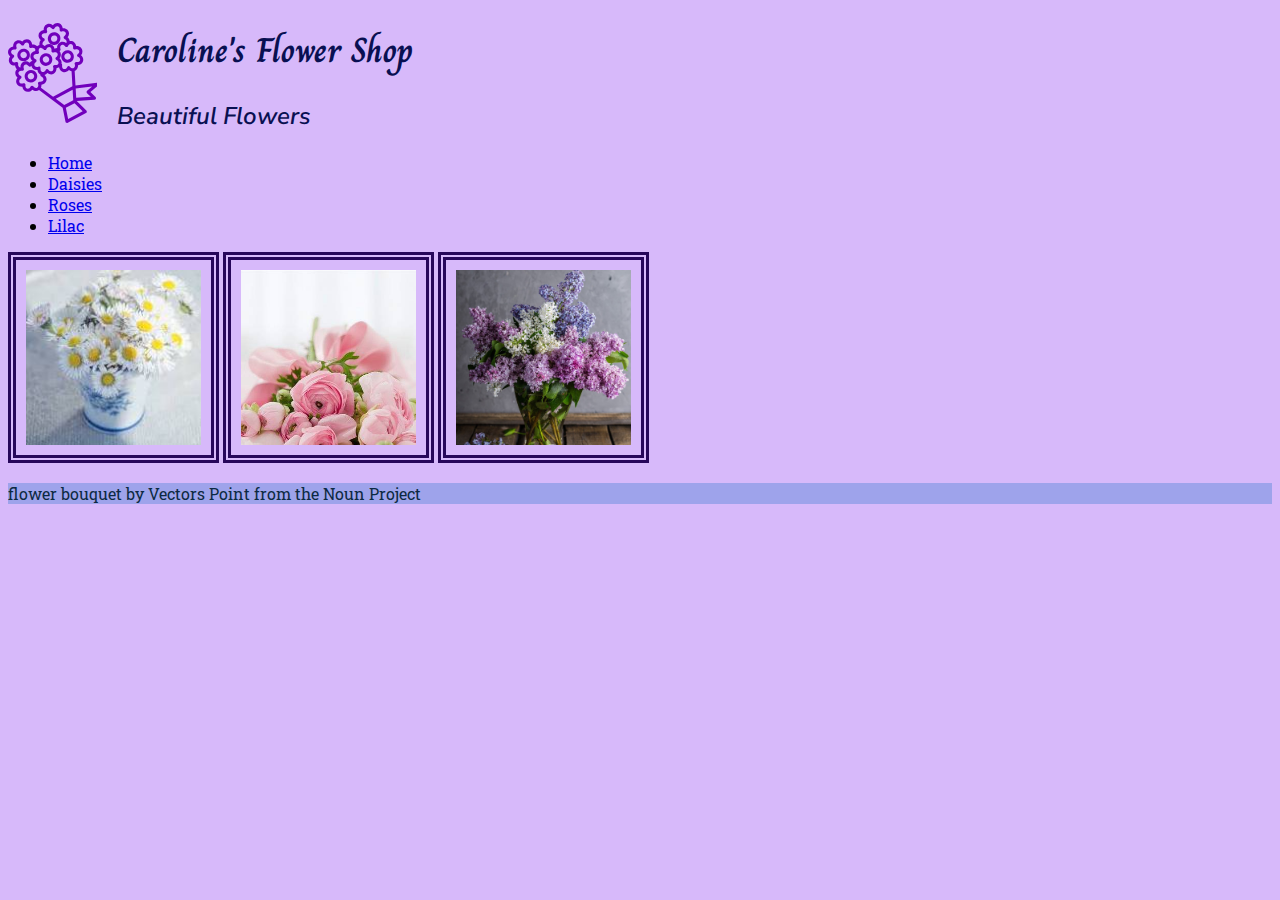
<file: index.html>
<!DOCTYPE html>
<html>
  <head>
    <meta charset="utf-8">
    <meta name="viewport" content="width=device-width">
    <title>O'Brien, Caroline | Demo 03-03</title>
    <link href="style.css" rel="stylesheet" type="text/css" />
  </head>
  <body>
    <a href="index.html"><img class="logo" src="bouquet.svg" alt="A purple bouquet of daisies with a ribbon." /></a>
    
    <h1>Caroline's Flower Shop</h1>
    <h2>Beautiful Flowers</h2>

    <nav>
      <ul>
        <li><a href="index.html">Home</a></li>
        <li><a href="daisies.html">Daisies</a></li>
        <li><a href="roses.html">Roses</a></li>
        <li><a href="lilac.html">Lilac</a></li>
      </ul>
    </nav>

    <div class="cards">
     <a href="daisies.html"><img src="daisy.jpg" alt="A white and blue pot holds a bouquet of white daisies with bright yellow centers." /></a>
     <a href="roses.html"><img src="bouquet.jpg" alt="A bouquet of pink flowers laid down on a table." /></a>
     <a href="lilac.html"><img src="lilac.jpg" alt="A clear vase hold blue, purple, and white lilac flowers." /></a>
    </div>

    <div class="textblock">
    <p> flower bouquet by Vectors Point from the Noun Project </p>
    </div>
  </body>
</html>
</file>
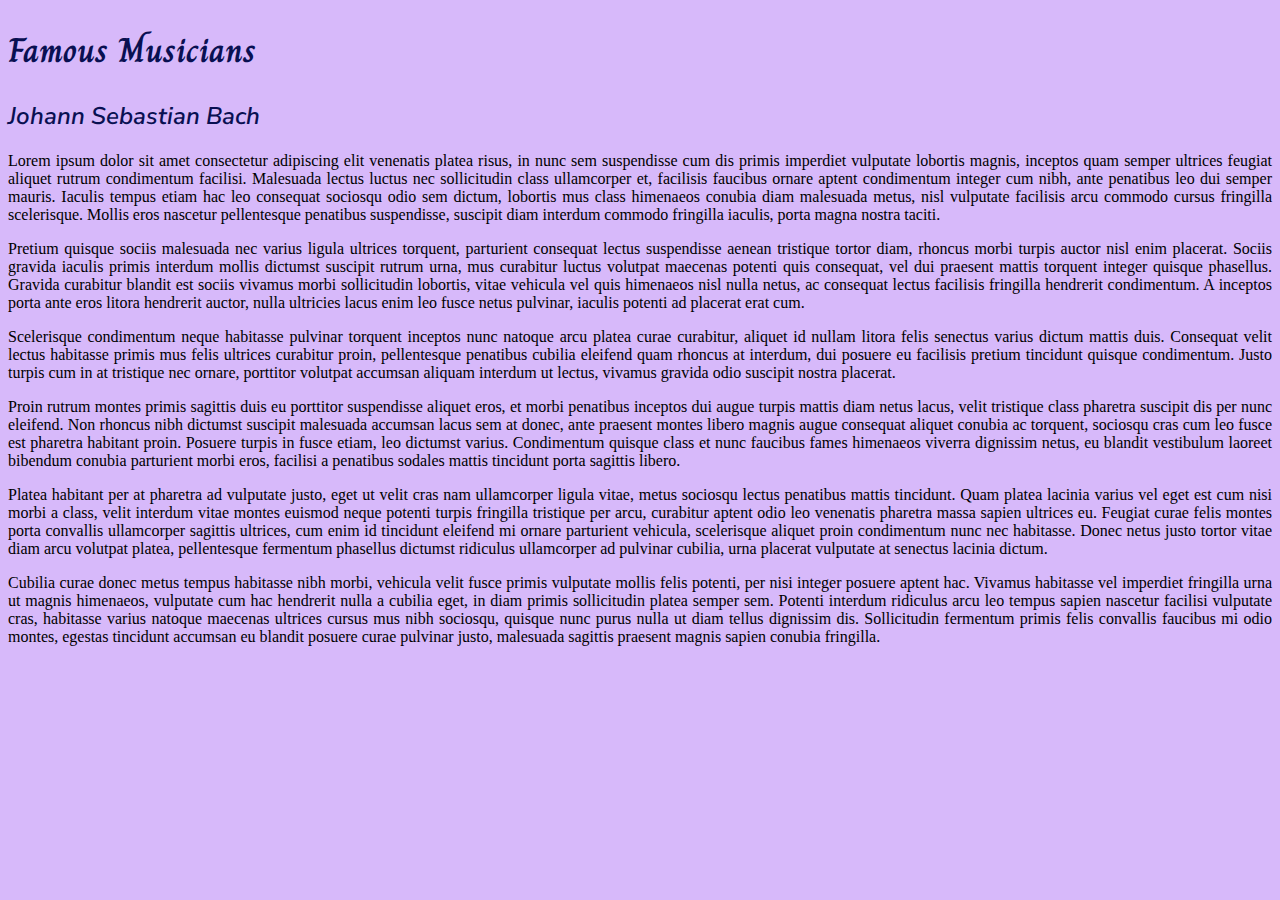
<file: bach.html>
<!DOCTYPE html>
<html>
  <head>
    <meta charset="utf-8">
    <meta name="viewport" content="width=device-width">
    <title>O'Brien, Caroline | Demo 03-03</title>
    <link href="style.css" rel="stylesheet" type="text/css" />
  </head>
  <body>
    <h1>Famous Musicians</h1>
    <h2>Johann Sebastian Bach</h2>

    <p>Lorem ipsum dolor sit amet consectetur adipiscing elit venenatis platea risus, in nunc sem suspendisse cum dis primis imperdiet vulputate lobortis magnis, inceptos quam semper ultrices feugiat aliquet rutrum condimentum facilisi. Malesuada lectus luctus nec sollicitudin class ullamcorper et, facilisis faucibus ornare aptent condimentum integer cum nibh, ante penatibus leo dui semper mauris. Iaculis tempus etiam hac leo consequat sociosqu odio sem dictum, lobortis mus class himenaeos conubia diam malesuada metus, nisl vulputate facilisis arcu commodo cursus fringilla scelerisque. Mollis eros nascetur pellentesque penatibus suspendisse, suscipit diam interdum commodo fringilla iaculis, porta magna nostra taciti.</p>

		<p>Pretium quisque sociis malesuada nec varius ligula ultrices torquent, parturient consequat lectus suspendisse aenean tristique tortor diam, rhoncus morbi turpis auctor nisl enim placerat. Sociis gravida iaculis primis interdum mollis dictumst suscipit rutrum urna, mus curabitur luctus volutpat maecenas potenti quis consequat, vel dui praesent mattis torquent integer quisque phasellus. Gravida curabitur blandit est sociis vivamus morbi sollicitudin lobortis, vitae vehicula vel quis himenaeos nisl nulla netus, ac consequat lectus facilisis fringilla hendrerit condimentum. A inceptos porta ante eros litora hendrerit auctor, nulla ultricies lacus enim leo fusce netus pulvinar, iaculis potenti ad placerat erat cum.</p>

		<p>Scelerisque condimentum neque habitasse pulvinar torquent inceptos nunc natoque arcu platea curae curabitur, aliquet id nullam litora felis senectus varius dictum mattis duis. Consequat velit lectus habitasse primis mus felis ultrices curabitur proin, pellentesque penatibus cubilia eleifend quam rhoncus at interdum, dui posuere eu facilisis pretium tincidunt quisque condimentum. Justo turpis cum in at tristique nec ornare, porttitor volutpat accumsan aliquam interdum ut lectus, vivamus gravida odio suscipit nostra placerat.</p>

		<p>Proin rutrum montes primis sagittis duis eu porttitor suspendisse aliquet eros, et morbi penatibus inceptos dui augue turpis mattis diam netus lacus, velit tristique class pharetra suscipit dis per nunc eleifend. Non rhoncus nibh dictumst suscipit malesuada accumsan lacus sem at donec, ante praesent montes libero magnis augue consequat aliquet conubia ac torquent, sociosqu cras cum leo fusce est pharetra habitant proin. Posuere turpis in fusce etiam, leo dictumst varius. Condimentum quisque class et nunc faucibus fames himenaeos viverra dignissim netus, eu blandit vestibulum laoreet bibendum conubia parturient morbi eros, facilisi a penatibus sodales mattis tincidunt porta sagittis libero.</p>

		<p>Platea habitant per at pharetra ad vulputate justo, eget ut velit cras nam ullamcorper ligula vitae, metus sociosqu lectus penatibus mattis tincidunt. Quam platea lacinia varius vel eget est cum nisi morbi a class, velit interdum vitae montes euismod neque potenti turpis fringilla tristique per arcu, curabitur aptent odio leo venenatis pharetra massa sapien ultrices eu. Feugiat curae felis montes porta convallis ullamcorper sagittis ultrices, cum enim id tincidunt eleifend mi ornare parturient vehicula, scelerisque aliquet proin condimentum nunc nec habitasse. Donec netus justo tortor vitae diam arcu volutpat platea, pellentesque fermentum phasellus dictumst ridiculus ullamcorper ad pulvinar cubilia, urna placerat vulputate at senectus lacinia dictum.</p>

		<p>Cubilia curae donec metus tempus habitasse nibh morbi, vehicula velit fusce primis vulputate mollis felis potenti, per nisi integer posuere aptent hac. Vivamus habitasse vel imperdiet fringilla urna ut magnis himenaeos, vulputate cum hac hendrerit nulla a cubilia eget, in diam primis sollicitudin platea semper sem. Potenti interdum ridiculus arcu leo tempus sapien nascetur facilisi vulputate cras, habitasse varius natoque maecenas ultrices cursus mus nibh sociosqu, quisque nunc purus nulla ut diam tellus dignissim dis. Sollicitudin fermentum primis felis convallis faucibus mi odio montes, egestas tincidunt accumsan eu blandit posuere curae pulvinar justo, malesuada sagittis praesent magnis sapien conubia fringilla.</p>


  </body>
</html>
</file>
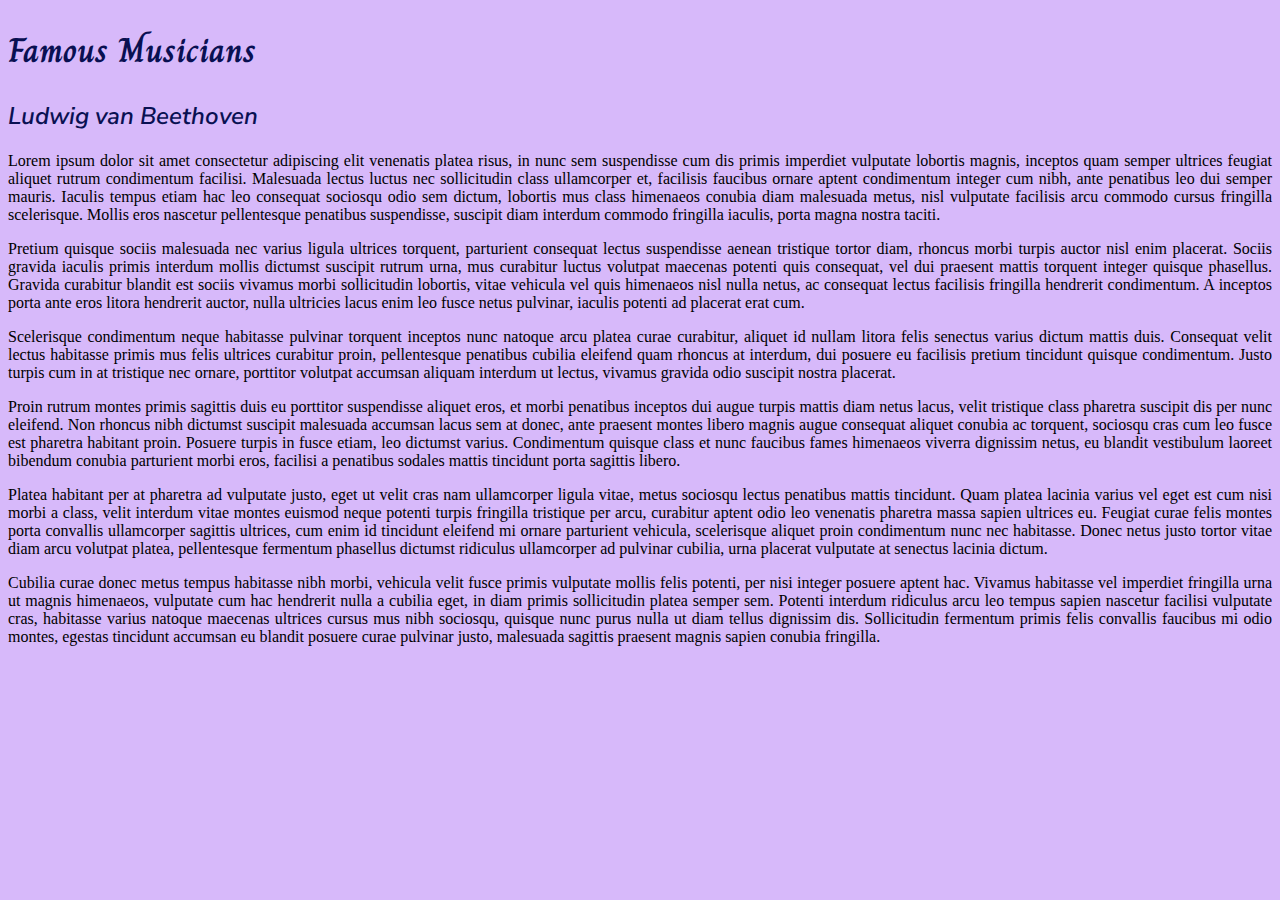
<file: beethoven.html>
<!DOCTYPE html>
<html>
  <head>
    <meta charset="utf-8">
    <meta name="viewport" content="width=device-width">
    <title>Last name, First name | Demo 03-03</title>
    <link href="style.css" rel="stylesheet" type="text/css" />
  </head>
  <body>
    <h1>Famous Musicians</h1>
    <h2>Ludwig van Beethoven</h2>

    <p>Lorem ipsum dolor sit amet consectetur adipiscing elit venenatis platea risus, in nunc sem suspendisse cum dis primis imperdiet vulputate lobortis magnis, inceptos quam semper ultrices feugiat aliquet rutrum condimentum facilisi. Malesuada lectus luctus nec sollicitudin class ullamcorper et, facilisis faucibus ornare aptent condimentum integer cum nibh, ante penatibus leo dui semper mauris. Iaculis tempus etiam hac leo consequat sociosqu odio sem dictum, lobortis mus class himenaeos conubia diam malesuada metus, nisl vulputate facilisis arcu commodo cursus fringilla scelerisque. Mollis eros nascetur pellentesque penatibus suspendisse, suscipit diam interdum commodo fringilla iaculis, porta magna nostra taciti.</p>

		<p>Pretium quisque sociis malesuada nec varius ligula ultrices torquent, parturient consequat lectus suspendisse aenean tristique tortor diam, rhoncus morbi turpis auctor nisl enim placerat. Sociis gravida iaculis primis interdum mollis dictumst suscipit rutrum urna, mus curabitur luctus volutpat maecenas potenti quis consequat, vel dui praesent mattis torquent integer quisque phasellus. Gravida curabitur blandit est sociis vivamus morbi sollicitudin lobortis, vitae vehicula vel quis himenaeos nisl nulla netus, ac consequat lectus facilisis fringilla hendrerit condimentum. A inceptos porta ante eros litora hendrerit auctor, nulla ultricies lacus enim leo fusce netus pulvinar, iaculis potenti ad placerat erat cum.</p>

		<p>Scelerisque condimentum neque habitasse pulvinar torquent inceptos nunc natoque arcu platea curae curabitur, aliquet id nullam litora felis senectus varius dictum mattis duis. Consequat velit lectus habitasse primis mus felis ultrices curabitur proin, pellentesque penatibus cubilia eleifend quam rhoncus at interdum, dui posuere eu facilisis pretium tincidunt quisque condimentum. Justo turpis cum in at tristique nec ornare, porttitor volutpat accumsan aliquam interdum ut lectus, vivamus gravida odio suscipit nostra placerat.</p>

		<p>Proin rutrum montes primis sagittis duis eu porttitor suspendisse aliquet eros, et morbi penatibus inceptos dui augue turpis mattis diam netus lacus, velit tristique class pharetra suscipit dis per nunc eleifend. Non rhoncus nibh dictumst suscipit malesuada accumsan lacus sem at donec, ante praesent montes libero magnis augue consequat aliquet conubia ac torquent, sociosqu cras cum leo fusce est pharetra habitant proin. Posuere turpis in fusce etiam, leo dictumst varius. Condimentum quisque class et nunc faucibus fames himenaeos viverra dignissim netus, eu blandit vestibulum laoreet bibendum conubia parturient morbi eros, facilisi a penatibus sodales mattis tincidunt porta sagittis libero.</p>

		<p>Platea habitant per at pharetra ad vulputate justo, eget ut velit cras nam ullamcorper ligula vitae, metus sociosqu lectus penatibus mattis tincidunt. Quam platea lacinia varius vel eget est cum nisi morbi a class, velit interdum vitae montes euismod neque potenti turpis fringilla tristique per arcu, curabitur aptent odio leo venenatis pharetra massa sapien ultrices eu. Feugiat curae felis montes porta convallis ullamcorper sagittis ultrices, cum enim id tincidunt eleifend mi ornare parturient vehicula, scelerisque aliquet proin condimentum nunc nec habitasse. Donec netus justo tortor vitae diam arcu volutpat platea, pellentesque fermentum phasellus dictumst ridiculus ullamcorper ad pulvinar cubilia, urna placerat vulputate at senectus lacinia dictum.</p>

		<p>Cubilia curae donec metus tempus habitasse nibh morbi, vehicula velit fusce primis vulputate mollis felis potenti, per nisi integer posuere aptent hac. Vivamus habitasse vel imperdiet fringilla urna ut magnis himenaeos, vulputate cum hac hendrerit nulla a cubilia eget, in diam primis sollicitudin platea semper sem. Potenti interdum ridiculus arcu leo tempus sapien nascetur facilisi vulputate cras, habitasse varius natoque maecenas ultrices cursus mus nibh sociosqu, quisque nunc purus nulla ut diam tellus dignissim dis. Sollicitudin fermentum primis felis convallis faucibus mi odio montes, egestas tincidunt accumsan eu blandit posuere curae pulvinar justo, malesuada sagittis praesent magnis sapien conubia fringilla.</p>


  </body>
</html>
</file>
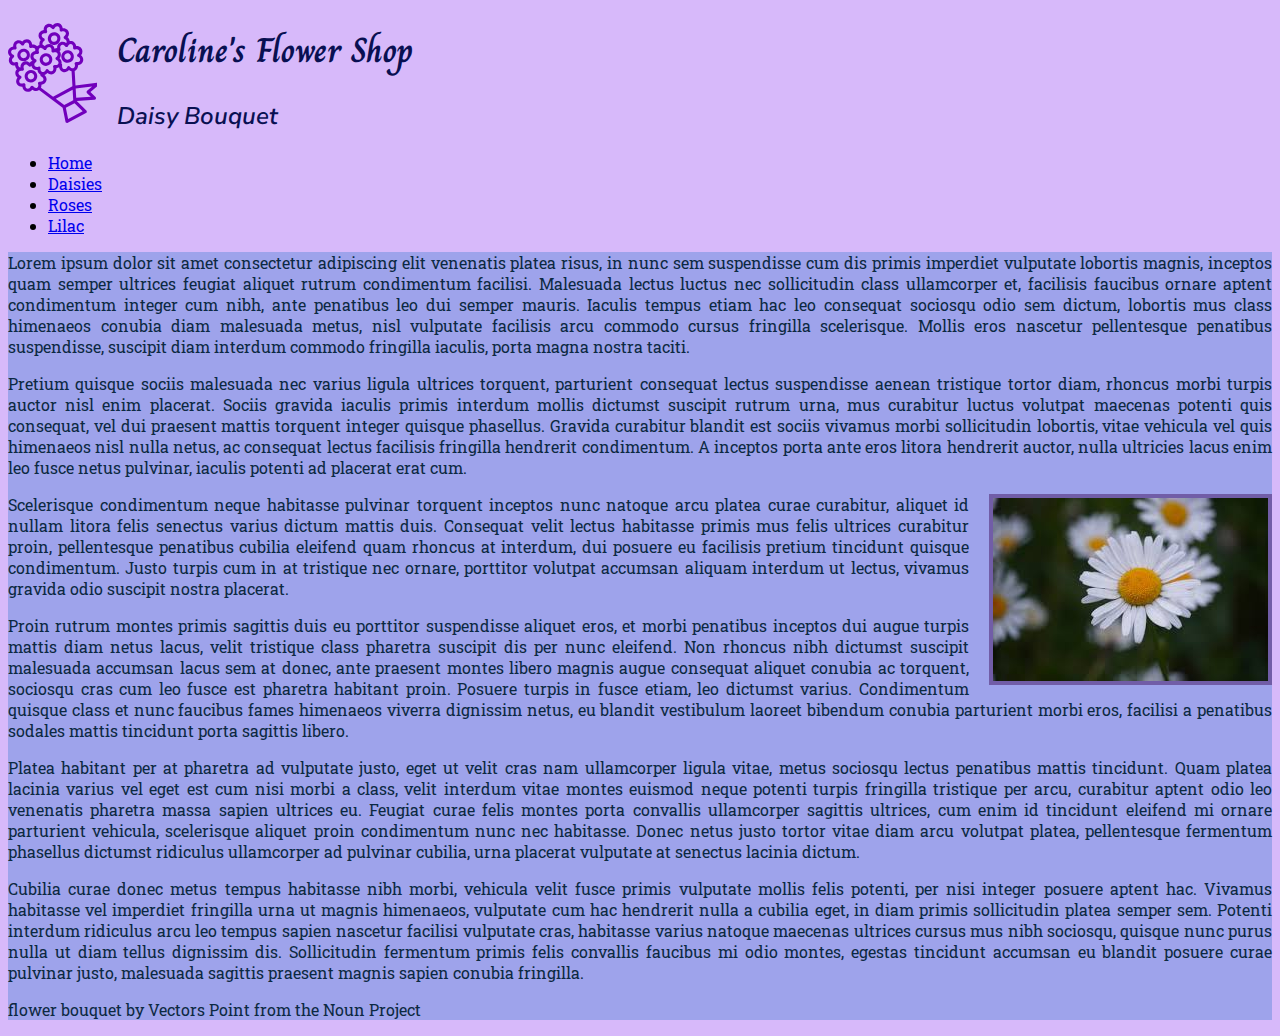
<file: daisies.html>
<!DOCTYPE html>
<html>
  <head>
    <meta charset="utf-8">
    <meta name="viewport" content="width=device-width">
    <title>O'Brien, Caroline | Demo 03-03</title>
    <link href="style.css" rel="stylesheet" type="text/css" />
  </head>
  <body>
    <a href="index.html"><img class="logo" src="bouquet.svg" alt="A purple bouquet of daisies with a ribbon." /></a>
    <h1>Caroline's Flower Shop</h1>
    <h2>Daisy Bouquet</h2>

    <nav>
      <ul>
        <li><a href="index.html">Home</a></li>
        <li><a href="daisies.html">Daisies</a></li>
        <li><a href="roses.html">Roses</a></li>
        <li><a href="lilac.html">Lilac</a></li>
      </ul>
    </nav>

    <div class="textblock">
    <p>Lorem ipsum dolor sit amet consectetur adipiscing elit venenatis platea risus, in nunc sem suspendisse cum dis primis imperdiet vulputate lobortis magnis, inceptos quam semper ultrices feugiat aliquet rutrum condimentum facilisi. Malesuada lectus luctus nec sollicitudin class ullamcorper et, facilisis faucibus ornare aptent condimentum integer cum nibh, ante penatibus leo dui semper mauris. Iaculis tempus etiam hac leo consequat sociosqu odio sem dictum, lobortis mus class himenaeos conubia diam malesuada metus, nisl vulputate facilisis arcu commodo cursus fringilla scelerisque. Mollis eros nascetur pellentesque penatibus suspendisse, suscipit diam interdum commodo fringilla iaculis, porta magna nostra taciti.</p>

		<p>Pretium quisque sociis malesuada nec varius ligula ultrices torquent, parturient consequat lectus suspendisse aenean tristique tortor diam, rhoncus morbi turpis auctor nisl enim placerat. Sociis gravida iaculis primis interdum mollis dictumst suscipit rutrum urna, mus curabitur luctus volutpat maecenas potenti quis consequat, vel dui praesent mattis torquent integer quisque phasellus. Gravida curabitur blandit est sociis vivamus morbi sollicitudin lobortis, vitae vehicula vel quis himenaeos nisl nulla netus, ac consequat lectus facilisis fringilla hendrerit condimentum. A inceptos porta ante eros litora hendrerit auctor, nulla ultricies lacus enim leo fusce netus pulvinar, iaculis potenti ad placerat erat cum.</p>

    <img class="odd" src="white-daisy.jpeg" alt="A field of white daisies with yellow centers, but only one is focused." />
    
		<p>Scelerisque condimentum neque habitasse pulvinar torquent inceptos nunc natoque arcu platea curae curabitur, aliquet id nullam litora felis senectus varius dictum mattis duis. Consequat velit lectus habitasse primis mus felis ultrices curabitur proin, pellentesque penatibus cubilia eleifend quam rhoncus at interdum, dui posuere eu facilisis pretium tincidunt quisque condimentum. Justo turpis cum in at tristique nec ornare, porttitor volutpat accumsan aliquam interdum ut lectus, vivamus gravida odio suscipit nostra placerat.</p>

		<p>Proin rutrum montes primis sagittis duis eu porttitor suspendisse aliquet eros, et morbi penatibus inceptos dui augue turpis mattis diam netus lacus, velit tristique class pharetra suscipit dis per nunc eleifend. Non rhoncus nibh dictumst suscipit malesuada accumsan lacus sem at donec, ante praesent montes libero magnis augue consequat aliquet conubia ac torquent, sociosqu cras cum leo fusce est pharetra habitant proin. Posuere turpis in fusce etiam, leo dictumst varius. Condimentum quisque class et nunc faucibus fames himenaeos viverra dignissim netus, eu blandit vestibulum laoreet bibendum conubia parturient morbi eros, facilisi a penatibus sodales mattis tincidunt porta sagittis libero.</p>

		<p>Platea habitant per at pharetra ad vulputate justo, eget ut velit cras nam ullamcorper ligula vitae, metus sociosqu lectus penatibus mattis tincidunt. Quam platea lacinia varius vel eget est cum nisi morbi a class, velit interdum vitae montes euismod neque potenti turpis fringilla tristique per arcu, curabitur aptent odio leo venenatis pharetra massa sapien ultrices eu. Feugiat curae felis montes porta convallis ullamcorper sagittis ultrices, cum enim id tincidunt eleifend mi ornare parturient vehicula, scelerisque aliquet proin condimentum nunc nec habitasse. Donec netus justo tortor vitae diam arcu volutpat platea, pellentesque fermentum phasellus dictumst ridiculus ullamcorper ad pulvinar cubilia, urna placerat vulputate at senectus lacinia dictum.</p>

		<p>Cubilia curae donec metus tempus habitasse nibh morbi, vehicula velit fusce primis vulputate mollis felis potenti, per nisi integer posuere aptent hac. Vivamus habitasse vel imperdiet fringilla urna ut magnis himenaeos, vulputate cum hac hendrerit nulla a cubilia eget, in diam primis sollicitudin platea semper sem. Potenti interdum ridiculus arcu leo tempus sapien nascetur facilisi vulputate cras, habitasse varius natoque maecenas ultrices cursus mus nibh sociosqu, quisque nunc purus nulla ut diam tellus dignissim dis. Sollicitudin fermentum primis felis convallis faucibus mi odio montes, egestas tincidunt accumsan eu blandit posuere curae pulvinar justo, malesuada sagittis praesent magnis sapien conubia fringilla.</p>

  <p> flower bouquet by Vectors Point from the Noun Project </p>

  </div>
  </body>
</html>
</file>
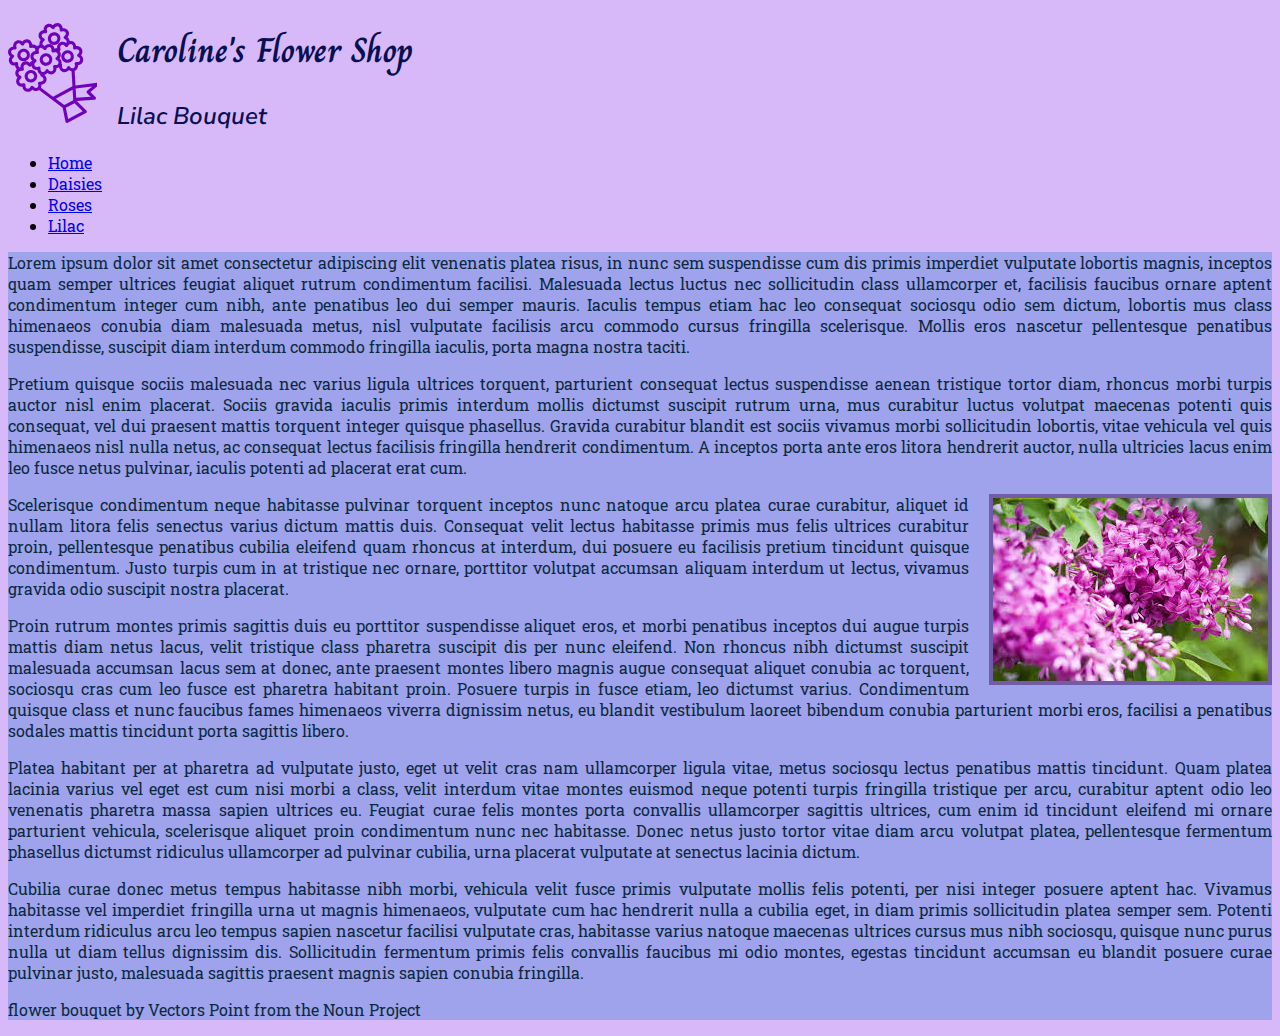
<file: lilac.html>
<!DOCTYPE html>
<html>
  <head>
    <meta charset="utf-8">
    <meta name="viewport" content="width=device-width">
    <title>O'Brien, Caroline | Demo 03-03</title>
    <link href="style.css" rel="stylesheet" type="text/css" />
  </head>
  <body>
    <a href="index.html"><img class="logo" src="bouquet.svg" alt="A purple bouquet of daisies with a ribbon." /></a>
    <h1>Caroline's Flower Shop</h1>
    <h2>Lilac Bouquet</h2>

    <nav>
      <ul>
        <li><a href="index.html">Home</a></li>
        <li><a href="daisies.html">Daisies</a></li>
        <li><a href="roses.html">Roses</a></li>
        <li><a href="lilac.html">Lilac</a></li>
      </ul>
    </nav>
    <div class="textblock">
    <p>Lorem ipsum dolor sit amet consectetur adipiscing elit venenatis platea risus, in nunc sem suspendisse cum dis primis imperdiet vulputate lobortis magnis, inceptos quam semper ultrices feugiat aliquet rutrum condimentum facilisi. Malesuada lectus luctus nec sollicitudin class ullamcorper et, facilisis faucibus ornare aptent condimentum integer cum nibh, ante penatibus leo dui semper mauris. Iaculis tempus etiam hac leo consequat sociosqu odio sem dictum, lobortis mus class himenaeos conubia diam malesuada metus, nisl vulputate facilisis arcu commodo cursus fringilla scelerisque. Mollis eros nascetur pellentesque penatibus suspendisse, suscipit diam interdum commodo fringilla iaculis, porta magna nostra taciti.</p>

		<p>Pretium quisque sociis malesuada nec varius ligula ultrices torquent, parturient consequat lectus suspendisse aenean tristique tortor diam, rhoncus morbi turpis auctor nisl enim placerat. Sociis gravida iaculis primis interdum mollis dictumst suscipit rutrum urna, mus curabitur luctus volutpat maecenas potenti quis consequat, vel dui praesent mattis torquent integer quisque phasellus. Gravida curabitur blandit est sociis vivamus morbi sollicitudin lobortis, vitae vehicula vel quis himenaeos nisl nulla netus, ac consequat lectus facilisis fringilla hendrerit condimentum. A inceptos porta ante eros litora hendrerit auctor, nulla ultricies lacus enim leo fusce netus pulvinar, iaculis potenti ad placerat erat cum.</p>

 <img class="odd" src="purple-lilac.jpeg" alt="A branch of purple lilacs surrounded by a background of blurry green leaves." />

		<p>Scelerisque condimentum neque habitasse pulvinar torquent inceptos nunc natoque arcu platea curae curabitur, aliquet id nullam litora felis senectus varius dictum mattis duis. Consequat velit lectus habitasse primis mus felis ultrices curabitur proin, pellentesque penatibus cubilia eleifend quam rhoncus at interdum, dui posuere eu facilisis pretium tincidunt quisque condimentum. Justo turpis cum in at tristique nec ornare, porttitor volutpat accumsan aliquam interdum ut lectus, vivamus gravida odio suscipit nostra placerat.</p>

		<p>Proin rutrum montes primis sagittis duis eu porttitor suspendisse aliquet eros, et morbi penatibus inceptos dui augue turpis mattis diam netus lacus, velit tristique class pharetra suscipit dis per nunc eleifend. Non rhoncus nibh dictumst suscipit malesuada accumsan lacus sem at donec, ante praesent montes libero magnis augue consequat aliquet conubia ac torquent, sociosqu cras cum leo fusce est pharetra habitant proin. Posuere turpis in fusce etiam, leo dictumst varius. Condimentum quisque class et nunc faucibus fames himenaeos viverra dignissim netus, eu blandit vestibulum laoreet bibendum conubia parturient morbi eros, facilisi a penatibus sodales mattis tincidunt porta sagittis libero.</p>

		<p>Platea habitant per at pharetra ad vulputate justo, eget ut velit cras nam ullamcorper ligula vitae, metus sociosqu lectus penatibus mattis tincidunt. Quam platea lacinia varius vel eget est cum nisi morbi a class, velit interdum vitae montes euismod neque potenti turpis fringilla tristique per arcu, curabitur aptent odio leo venenatis pharetra massa sapien ultrices eu. Feugiat curae felis montes porta convallis ullamcorper sagittis ultrices, cum enim id tincidunt eleifend mi ornare parturient vehicula, scelerisque aliquet proin condimentum nunc nec habitasse. Donec netus justo tortor vitae diam arcu volutpat platea, pellentesque fermentum phasellus dictumst ridiculus ullamcorper ad pulvinar cubilia, urna placerat vulputate at senectus lacinia dictum.</p>

		<p>Cubilia curae donec metus tempus habitasse nibh morbi, vehicula velit fusce primis vulputate mollis felis potenti, per nisi integer posuere aptent hac. Vivamus habitasse vel imperdiet fringilla urna ut magnis himenaeos, vulputate cum hac hendrerit nulla a cubilia eget, in diam primis sollicitudin platea semper sem. Potenti interdum ridiculus arcu leo tempus sapien nascetur facilisi vulputate cras, habitasse varius natoque maecenas ultrices cursus mus nibh sociosqu, quisque nunc purus nulla ut diam tellus dignissim dis. Sollicitudin fermentum primis felis convallis faucibus mi odio montes, egestas tincidunt accumsan eu blandit posuere curae pulvinar justo, malesuada sagittis praesent magnis sapien conubia fringilla.</p>

  <p> flower bouquet by Vectors Point from the Noun Project </p>

  </div>
  </body>
</html>
</file>
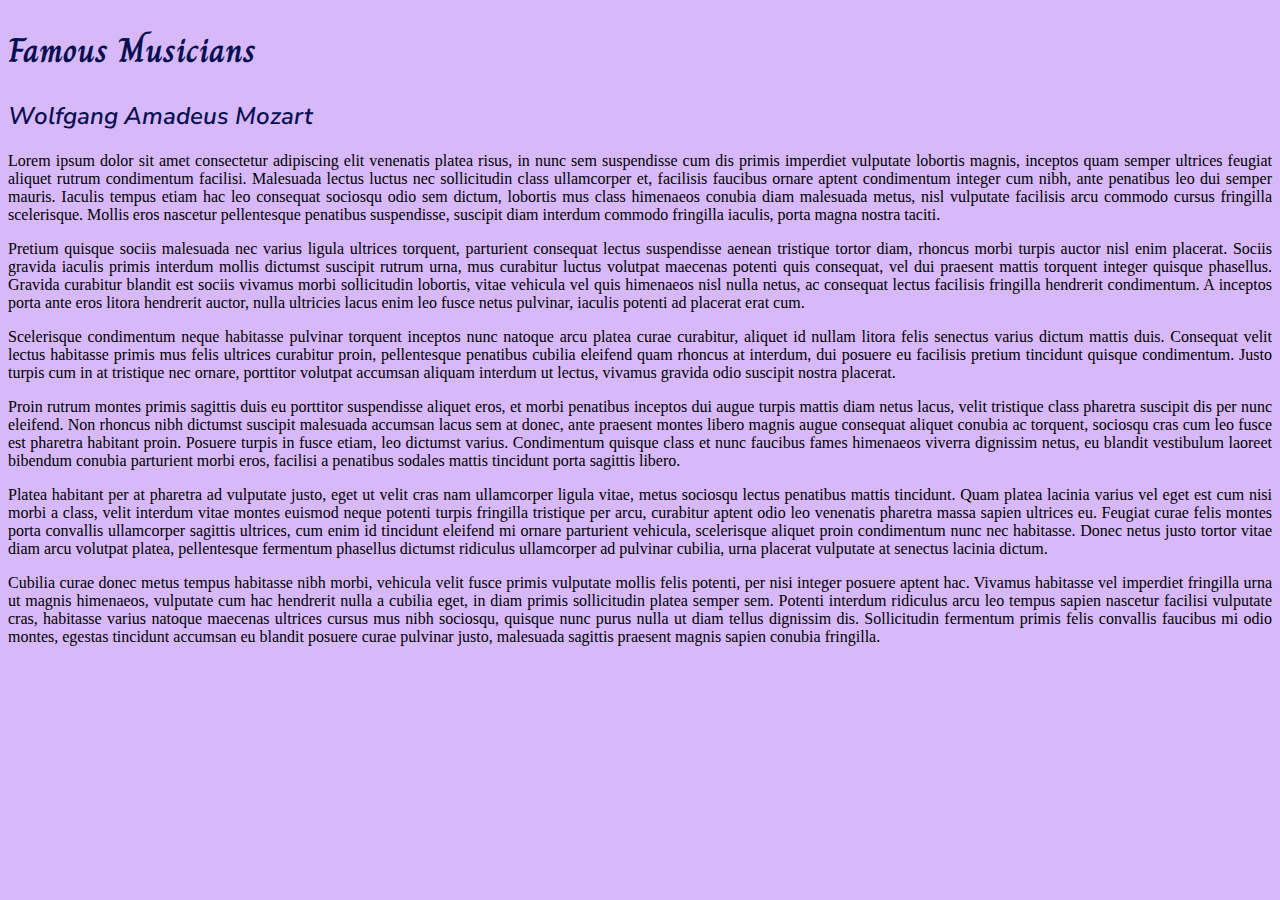
<file: mozart.html>
<!DOCTYPE html>
<html>
  <head>
    <meta charset="utf-8">
    <meta name="viewport" content="width=device-width">
    <title>Last name, First name | Demo 03-03</title>
    <link href="style.css" rel="stylesheet" type="text/css" />
  </head>
  <body>
    <h1>Famous Musicians</h1>
    <h2>Wolfgang Amadeus Mozart</h2>


    <p>Lorem ipsum dolor sit amet consectetur adipiscing elit venenatis platea risus, in nunc sem suspendisse cum dis primis imperdiet vulputate lobortis magnis, inceptos quam semper ultrices feugiat aliquet rutrum condimentum facilisi. Malesuada lectus luctus nec sollicitudin class ullamcorper et, facilisis faucibus ornare aptent condimentum integer cum nibh, ante penatibus leo dui semper mauris. Iaculis tempus etiam hac leo consequat sociosqu odio sem dictum, lobortis mus class himenaeos conubia diam malesuada metus, nisl vulputate facilisis arcu commodo cursus fringilla scelerisque. Mollis eros nascetur pellentesque penatibus suspendisse, suscipit diam interdum commodo fringilla iaculis, porta magna nostra taciti.</p>

		<p>Pretium quisque sociis malesuada nec varius ligula ultrices torquent, parturient consequat lectus suspendisse aenean tristique tortor diam, rhoncus morbi turpis auctor nisl enim placerat. Sociis gravida iaculis primis interdum mollis dictumst suscipit rutrum urna, mus curabitur luctus volutpat maecenas potenti quis consequat, vel dui praesent mattis torquent integer quisque phasellus. Gravida curabitur blandit est sociis vivamus morbi sollicitudin lobortis, vitae vehicula vel quis himenaeos nisl nulla netus, ac consequat lectus facilisis fringilla hendrerit condimentum. A inceptos porta ante eros litora hendrerit auctor, nulla ultricies lacus enim leo fusce netus pulvinar, iaculis potenti ad placerat erat cum.</p>

		<p>Scelerisque condimentum neque habitasse pulvinar torquent inceptos nunc natoque arcu platea curae curabitur, aliquet id nullam litora felis senectus varius dictum mattis duis. Consequat velit lectus habitasse primis mus felis ultrices curabitur proin, pellentesque penatibus cubilia eleifend quam rhoncus at interdum, dui posuere eu facilisis pretium tincidunt quisque condimentum. Justo turpis cum in at tristique nec ornare, porttitor volutpat accumsan aliquam interdum ut lectus, vivamus gravida odio suscipit nostra placerat.</p>

		<p>Proin rutrum montes primis sagittis duis eu porttitor suspendisse aliquet eros, et morbi penatibus inceptos dui augue turpis mattis diam netus lacus, velit tristique class pharetra suscipit dis per nunc eleifend. Non rhoncus nibh dictumst suscipit malesuada accumsan lacus sem at donec, ante praesent montes libero magnis augue consequat aliquet conubia ac torquent, sociosqu cras cum leo fusce est pharetra habitant proin. Posuere turpis in fusce etiam, leo dictumst varius. Condimentum quisque class et nunc faucibus fames himenaeos viverra dignissim netus, eu blandit vestibulum laoreet bibendum conubia parturient morbi eros, facilisi a penatibus sodales mattis tincidunt porta sagittis libero.</p>

		<p>Platea habitant per at pharetra ad vulputate justo, eget ut velit cras nam ullamcorper ligula vitae, metus sociosqu lectus penatibus mattis tincidunt. Quam platea lacinia varius vel eget est cum nisi morbi a class, velit interdum vitae montes euismod neque potenti turpis fringilla tristique per arcu, curabitur aptent odio leo venenatis pharetra massa sapien ultrices eu. Feugiat curae felis montes porta convallis ullamcorper sagittis ultrices, cum enim id tincidunt eleifend mi ornare parturient vehicula, scelerisque aliquet proin condimentum nunc nec habitasse. Donec netus justo tortor vitae diam arcu volutpat platea, pellentesque fermentum phasellus dictumst ridiculus ullamcorper ad pulvinar cubilia, urna placerat vulputate at senectus lacinia dictum.</p>

		<p>Cubilia curae donec metus tempus habitasse nibh morbi, vehicula velit fusce primis vulputate mollis felis potenti, per nisi integer posuere aptent hac. Vivamus habitasse vel imperdiet fringilla urna ut magnis himenaeos, vulputate cum hac hendrerit nulla a cubilia eget, in diam primis sollicitudin platea semper sem. Potenti interdum ridiculus arcu leo tempus sapien nascetur facilisi vulputate cras, habitasse varius natoque maecenas ultrices cursus mus nibh sociosqu, quisque nunc purus nulla ut diam tellus dignissim dis. Sollicitudin fermentum primis felis convallis faucibus mi odio montes, egestas tincidunt accumsan eu blandit posuere curae pulvinar justo, malesuada sagittis praesent magnis sapien conubia fringilla.</p>


  </body>
</html>
</file>
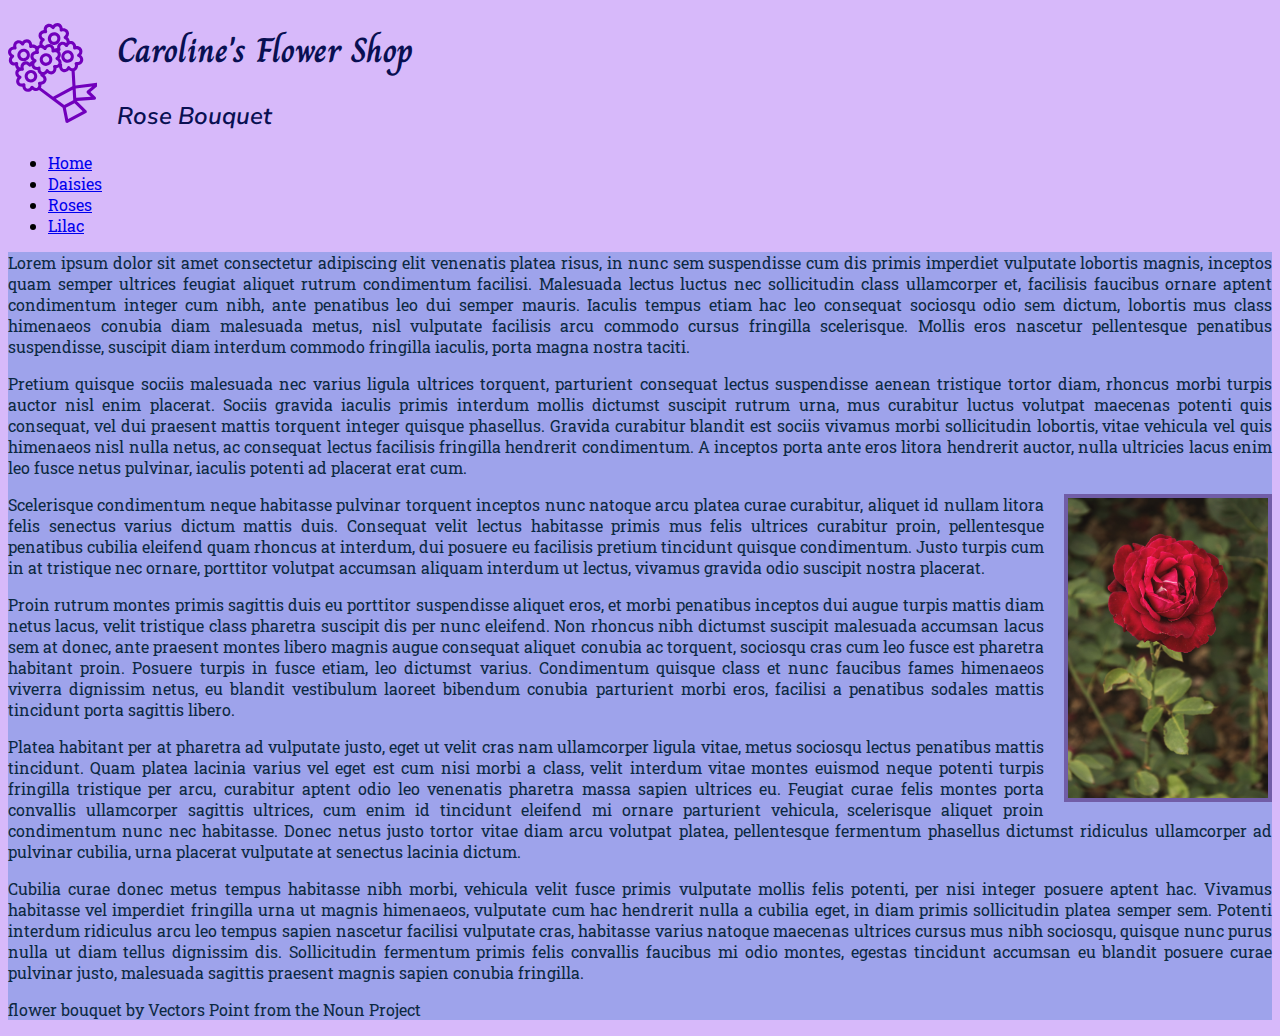
<file: roses.html>
<!DOCTYPE html>
<html>
  <head>
    <meta charset="utf-8">
    <meta name="viewport" content="width=device-width">
    <title>O'Brien, Caroline | Demo 03-03</title>
    <link href="style.css" rel="stylesheet" type="text/css" />
  </head>
  <body>
    <a href="index.html"><img class="logo" src="bouquet.svg" alt="A purple bouquet of daisies with a ribbon." /></a>
    <h1>Caroline's Flower Shop</h1>
    <h2>Rose Bouquet</h2>

    <nav>
      <ul>
        <li><a href="index.html">Home</a></li>
        <li><a href="daisies.html">Daisies</a></li>
        <li><a href="roses.html">Roses</a></li>
        <li><a href="lilac.html">Lilac</a></li>
      </ul>
    </nav>
    <div class="textblock">
    <p>Lorem ipsum dolor sit amet consectetur adipiscing elit venenatis platea risus, in nunc sem suspendisse cum dis primis imperdiet vulputate lobortis magnis, inceptos quam semper ultrices feugiat aliquet rutrum condimentum facilisi. Malesuada lectus luctus nec sollicitudin class ullamcorper et, facilisis faucibus ornare aptent condimentum integer cum nibh, ante penatibus leo dui semper mauris. Iaculis tempus etiam hac leo consequat sociosqu odio sem dictum, lobortis mus class himenaeos conubia diam malesuada metus, nisl vulputate facilisis arcu commodo cursus fringilla scelerisque. Mollis eros nascetur pellentesque penatibus suspendisse, suscipit diam interdum commodo fringilla iaculis, porta magna nostra taciti.</p>

		<p>Pretium quisque sociis malesuada nec varius ligula ultrices torquent, parturient consequat lectus suspendisse aenean tristique tortor diam, rhoncus morbi turpis auctor nisl enim placerat. Sociis gravida iaculis primis interdum mollis dictumst suscipit rutrum urna, mus curabitur luctus volutpat maecenas potenti quis consequat, vel dui praesent mattis torquent integer quisque phasellus. Gravida curabitur blandit est sociis vivamus morbi sollicitudin lobortis, vitae vehicula vel quis himenaeos nisl nulla netus, ac consequat lectus facilisis fringilla hendrerit condimentum. A inceptos porta ante eros litora hendrerit auctor, nulla ultricies lacus enim leo fusce netus pulvinar, iaculis potenti ad placerat erat cum.</p>

  <img class="odd" src="red-rose.jpg" alt="A single red rose surrounded by green leaves." />

		<p>Scelerisque condimentum neque habitasse pulvinar torquent inceptos nunc natoque arcu platea curae curabitur, aliquet id nullam litora felis senectus varius dictum mattis duis. Consequat velit lectus habitasse primis mus felis ultrices curabitur proin, pellentesque penatibus cubilia eleifend quam rhoncus at interdum, dui posuere eu facilisis pretium tincidunt quisque condimentum. Justo turpis cum in at tristique nec ornare, porttitor volutpat accumsan aliquam interdum ut lectus, vivamus gravida odio suscipit nostra placerat.</p>

		<p>Proin rutrum montes primis sagittis duis eu porttitor suspendisse aliquet eros, et morbi penatibus inceptos dui augue turpis mattis diam netus lacus, velit tristique class pharetra suscipit dis per nunc eleifend. Non rhoncus nibh dictumst suscipit malesuada accumsan lacus sem at donec, ante praesent montes libero magnis augue consequat aliquet conubia ac torquent, sociosqu cras cum leo fusce est pharetra habitant proin. Posuere turpis in fusce etiam, leo dictumst varius. Condimentum quisque class et nunc faucibus fames himenaeos viverra dignissim netus, eu blandit vestibulum laoreet bibendum conubia parturient morbi eros, facilisi a penatibus sodales mattis tincidunt porta sagittis libero.</p>

		<p>Platea habitant per at pharetra ad vulputate justo, eget ut velit cras nam ullamcorper ligula vitae, metus sociosqu lectus penatibus mattis tincidunt. Quam platea lacinia varius vel eget est cum nisi morbi a class, velit interdum vitae montes euismod neque potenti turpis fringilla tristique per arcu, curabitur aptent odio leo venenatis pharetra massa sapien ultrices eu. Feugiat curae felis montes porta convallis ullamcorper sagittis ultrices, cum enim id tincidunt eleifend mi ornare parturient vehicula, scelerisque aliquet proin condimentum nunc nec habitasse. Donec netus justo tortor vitae diam arcu volutpat platea, pellentesque fermentum phasellus dictumst ridiculus ullamcorper ad pulvinar cubilia, urna placerat vulputate at senectus lacinia dictum.</p>

		<p>Cubilia curae donec metus tempus habitasse nibh morbi, vehicula velit fusce primis vulputate mollis felis potenti, per nisi integer posuere aptent hac. Vivamus habitasse vel imperdiet fringilla urna ut magnis himenaeos, vulputate cum hac hendrerit nulla a cubilia eget, in diam primis sollicitudin platea semper sem. Potenti interdum ridiculus arcu leo tempus sapien nascetur facilisi vulputate cras, habitasse varius natoque maecenas ultrices cursus mus nibh sociosqu, quisque nunc purus nulla ut diam tellus dignissim dis. Sollicitudin fermentum primis felis convallis faucibus mi odio montes, egestas tincidunt accumsan eu blandit posuere curae pulvinar justo, malesuada sagittis praesent magnis sapien conubia fringilla.</p>
  
  <p> flower bouquet by Vectors Point from the Noun Project </p>
  </div>
  </body>
</html>
</file>
<file: style.css>
@import url('https://fonts.googleapis.com/css2?family=Charm:wght@700&family=Nunito+Sans:ital,wght@1,600&family=Roboto+Slab&display=swap');

.cards img{
  max-height: 175px;
  border: 8px double rgb(39, 7, 90);
  padding: 10px;
}

.logo{
  float: left;
  margin-right: 20px;
  height: 100px;
}


h1{
  font-family: "Charm", cursive;
  font-weight: 700;
  font-style: normal;
  color: rgb(9, 16, 82);
  font-size: 26pt;
}
h2{
  color: rgb(9, 16, 82);
  font-family: "Nunito Sans", sans-serif;
  font-weight: 600;
  font-style: italic;
  font-size: 18pt;
}
.textblock{
  background-color: rgb(158, 163, 235);
  color: rgb(12, 41, 66);
  font-family: "Roboto Slab", serif;
  font-weight: 400;
  font-style: normal;
}
nav{
  font-family: "Roboto Slab", serif;
  font-weight: 400;
  font-style: normal;
}
html{
  background-color: rgb(215, 185, 250);
  text-align: justify;
}
.odd{
  float: right;
  border: 4px solid rgb(113, 93, 167);
  margin-left: 20px;
  max-height: 300px;
}
</file>
